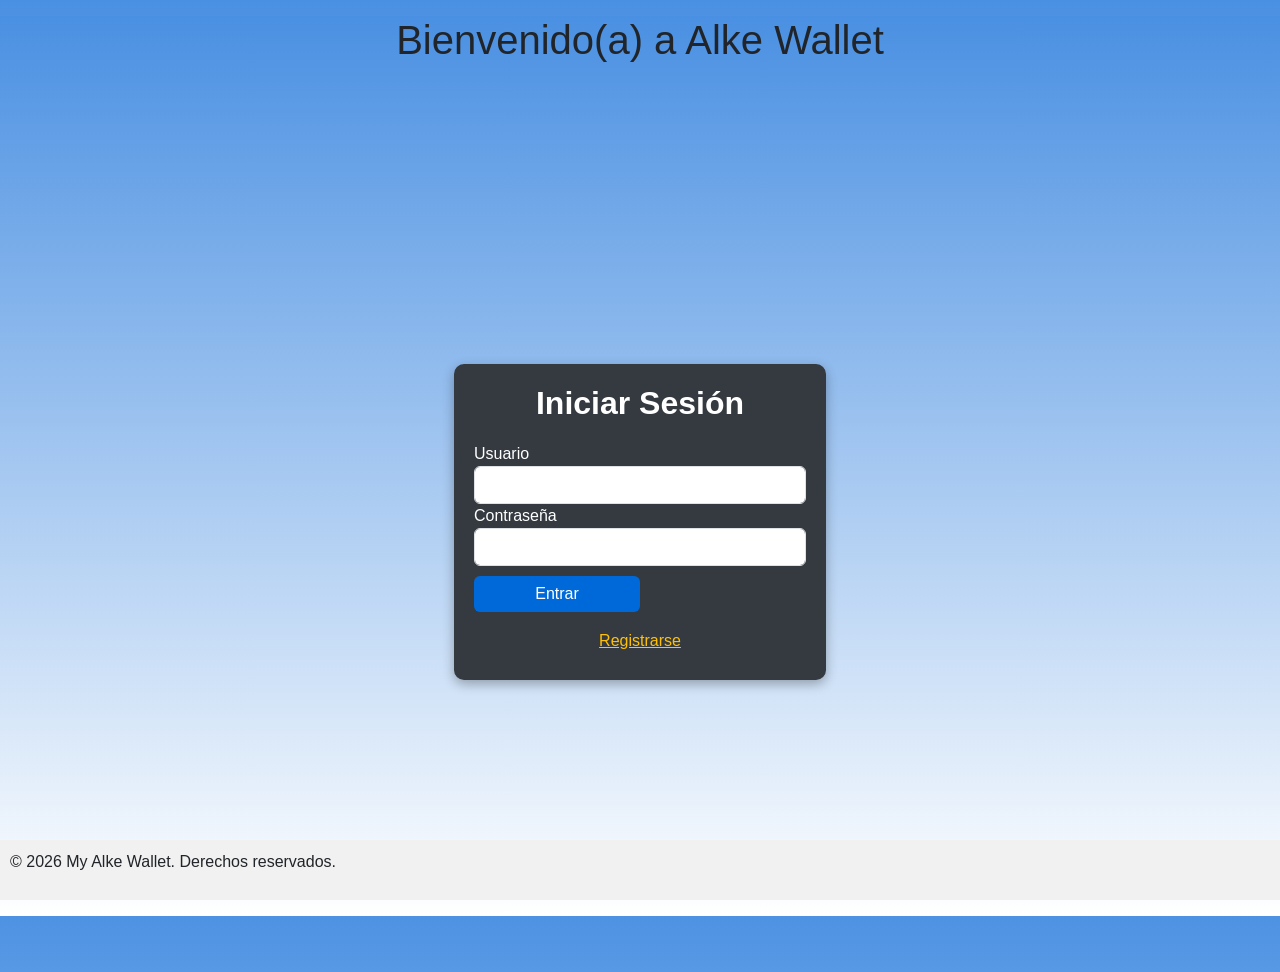
<file: index.html>
<!DOCTYPE html>
<html lang="es">

<head>
  <meta charset="UTF-8">
  <meta name="viewport" content="width=device-width, initial-scale=1.0">
  <title>Iniciar Sesión</title>
  <link rel="stylesheet" href="./css/bootstrap.min.css">
  <link rel="stylesheet" href="./css/index.css" >
  <script src="./js/jquery-4.0.0.min.js"></script>
  <script src="./js/index.js"></script>
</head>

<body>
  <div class="text-center mt-3">
    <h1>Bienvenido(a) a Alke Wallet</h1>
  </div>
  <div class="container d-flex justify-content-center align-items-center vh-100">
    <div class="col-md-4">
      <div class="login-container">
        <h2 class="text-center">Iniciar Sesión</h2>
        <form id="formLogin" autocomplete="off">
          <div class="form-group">
            <label for="usuario">Usuario</label>
            <input type="text" class="form-control" id="usuario" name="usuario" autocomplete="off" required>
          </div>
          <div class="form-group">
            <label for="password">Contraseña</label>
            <input type="password" class="form-control" id="password" name="clave" autocomplete="off" required>
          </div>
          <button type="submit" class="btn btn-primary w-50">Entrar</button>
          <a href="./registro.html" class="btn btn-link w-100">Registrarse</a>
        </form>
      </div>
    </div>
  </div>
  <footer class="footer mt-5">
    <p>&copy; 2026 My Alke Wallet. Derechos reservados.</p>
  </footer>
</body>
</html>
</file>
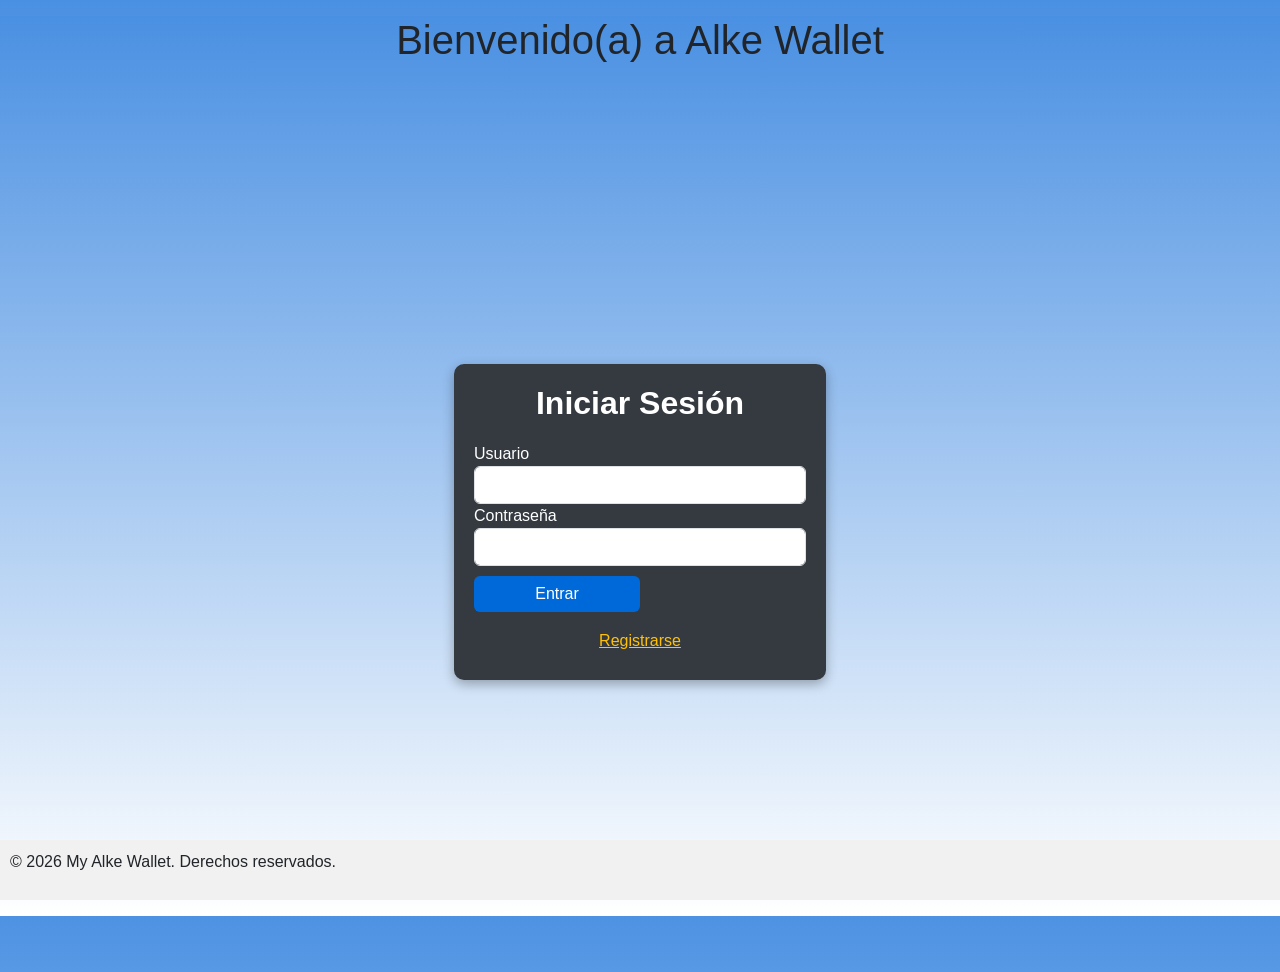
<file: login.html>
<!DOCTYPE html>
<html lang="es">

<head>
  <meta charset="UTF-8">
  <meta name="viewport" content="width=device-width, initial-scale=1.0">
  <title>Iniciar Sesión</title>
  <link href="/css/bootstrap.min.css" rel="stylesheet">
  <link href="/css/login.css" rel="stylesheet">
  <script src="/js/jquery-4.0.0.min.js"></script>
  <script src="/js/login.js"></script>
</head>

<body>
  <div class="text-center mt-3">
    <h1>Bienvenido(a) a Alke Wallet</h1>
  </div>
  <div class="container d-flex justify-content-center align-items-center vh-100">
    <div class="col-md-4">
      <div class="login-container">
        <h2 class="text-center">Iniciar Sesión</h2>
        <form id="formLogin" autocomplete="off">
          <div class="form-group">
            <label for="usuario">Usuario</label>
            <input type="text" class="form-control" id="usuario" name="usuario" autocomplete="off" required>
          </div>
          <div class="form-group">
            <label for="password">Contraseña</label>
            <input type="password" class="form-control" id="password" name="clave" autocomplete="off" required>
          </div>
          <button type="submit" class="btn btn-primary w-50">Entrar</button>
          <a href="/registro.html" class="btn btn-link w-100">Registrarse</a>
        </form>
      </div>
    </div>
  </div>
  <footer class="footer mt-5">
    <p>&copy; 2026 My Alke Wallet. Derechos reservados.</p>
  </footer>
</body>
</html>
</file>
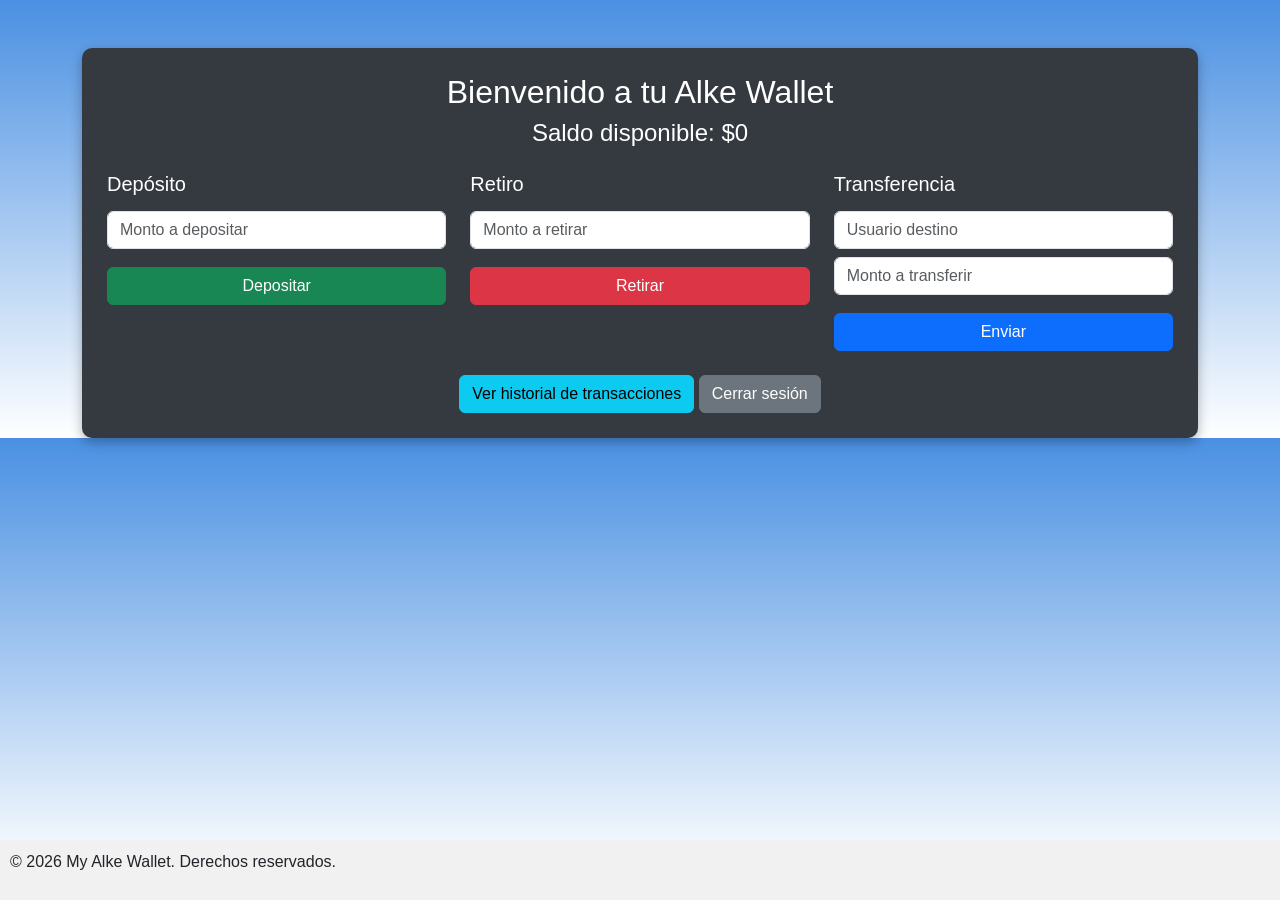
<file: menu.html>
<!DOCTYPE html>
<html lang="es">

<head>
    <meta charset="UTF-8">
    <meta name="viewport" content="width=device-width, initial-scale=1.0">
    <title>Alke Wallet - Menú Principal</title>
    <link rel="stylesheet" href="./css/bootstrap.min.css">
    <link rel="stylesheet"href="./css/menu.css">
    <script src="./js/jquery-4.0.0.min.js"></script>
    <script src="./js/menu.js"></script>
</head>

<body>
    <div class="container mt-5">
        <div class="menu-container">
            <h2 class="text-center">Bienvenido a tu Alke Wallet</h2>
            <h4 class="text-center">Saldo disponible: <span id="saldo">$0</span></h4>

            <div class="row mt-4">
                <div class="col-md-4">
                    <h5>Depósito</h5>
                    <form id="formDeposito">
                        <input type="number" class="form-control mb-2" id="montoDeposito"
                            placeholder="Monto a depositar">
                        <button type="submit" class="btn btn-success btn-block">Depositar</button>
                    </form>
                </div>
                <div class="col-md-4">
                    <h5>Retiro</h5>
                    <form id="formRetiro">
                        <input type="number" class="form-control mb-2" id="montoRetiro" placeholder="Monto a retirar">
                        <button type="submit" class="btn btn-danger btn-block">Retirar</button>
                    </form>
                </div>
                <div class="col-md-4">
                    <h5>Transferencia</h5>
                    <form id="formTransferencia">
                        <input type="text" class="form-control mb-2" id="destinatario" placeholder="Usuario destino">
                        <input type="number" class="form-control mb-2" id="montoTransferencia"
                            placeholder="Monto a transferir">
                        <button type="submit" class="btn btn-primary btn-block">Enviar</button>
                    </form>
                </div>
            </div>

            <div class="mt-4 text-center">
                <a href="./transacciones.html" class="btn btn-info">Ver historial de transacciones</a>
                <a href="./index.html" class="btn btn-secondary">Cerrar sesión</a>
            </div>
        </div>
    </div>
    <footer class="footer mt-5">
        <p>&copy; 2026 My Alke Wallet. Derechos reservados.</p>
    </footer>
</body>

</html>
</file>
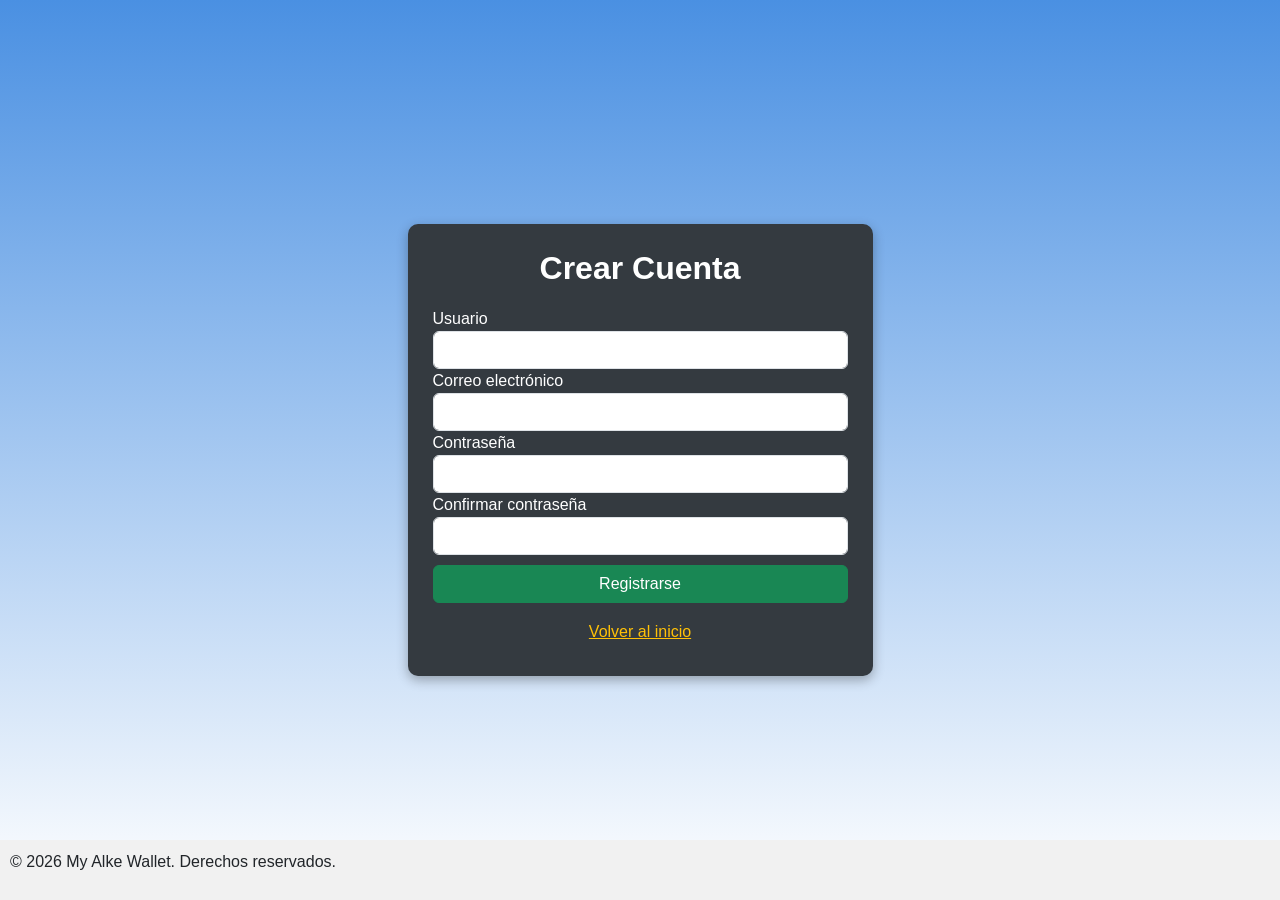
<file: registro.html>
<!DOCTYPE html>
<html lang="es">

<head>
  <meta charset="UTF-8">
  <meta name="viewport" content="width=device-width, initial-scale=1.0">
  <title>Registro de Usuario</title>
  <link rel="stylesheet" href="./css/bootstrap.min.css">
  <link rel="stylesheet" href="./css/registro.css" >
  <script src="./js/jquery-4.0.0.min.js"></script>
  <script src="./js/registro.js"></script>
</head>

<body>
  <div class="container d-flex justify-content-center align-items-center vh-100">
    <div class="col-md-5">
      <div class="registro-container">
        <h2 class="text-center">Crear Cuenta</h2>
        <form id="formRegistro" autocomplete="off">
          <div class="form-group">
            <label for="usuario">Usuario</label>
            <input type="text" class="form-control" id="usuario" name="usuario" autocomplete="off" required>
          </div>
          <div class="form-group">
            <label for="correo">Correo electrónico</label>
            <input type="email" class="form-control" id="correo" name="correo" autocomplete="off" required>
          </div>
          <div class="form-group">
            <label for="password">Contraseña</label>
            <input type="password" class="form-control" id="password" name="clave" autocomplete="off" required>
          </div>
          <div class="form-group">
            <label for="confirmar">Confirmar contraseña</label>
            <input type="password" class="form-control" id="confirmar" name="confirmar" autocomplete="off" required>
          </div>
          <button type="submit" class="btn btn-success w-100">Registrarse</button>
          <a href="./index.html" class="btn btn-link w-100">Volver al inicio</a>
        </form>
      </div>
    </div>
  </div>
  <footer class="footer mt-5">
    <p>&copy; 2026 My Alke Wallet. Derechos reservados.</p>
  </footer>
</body>

</html>
</file>
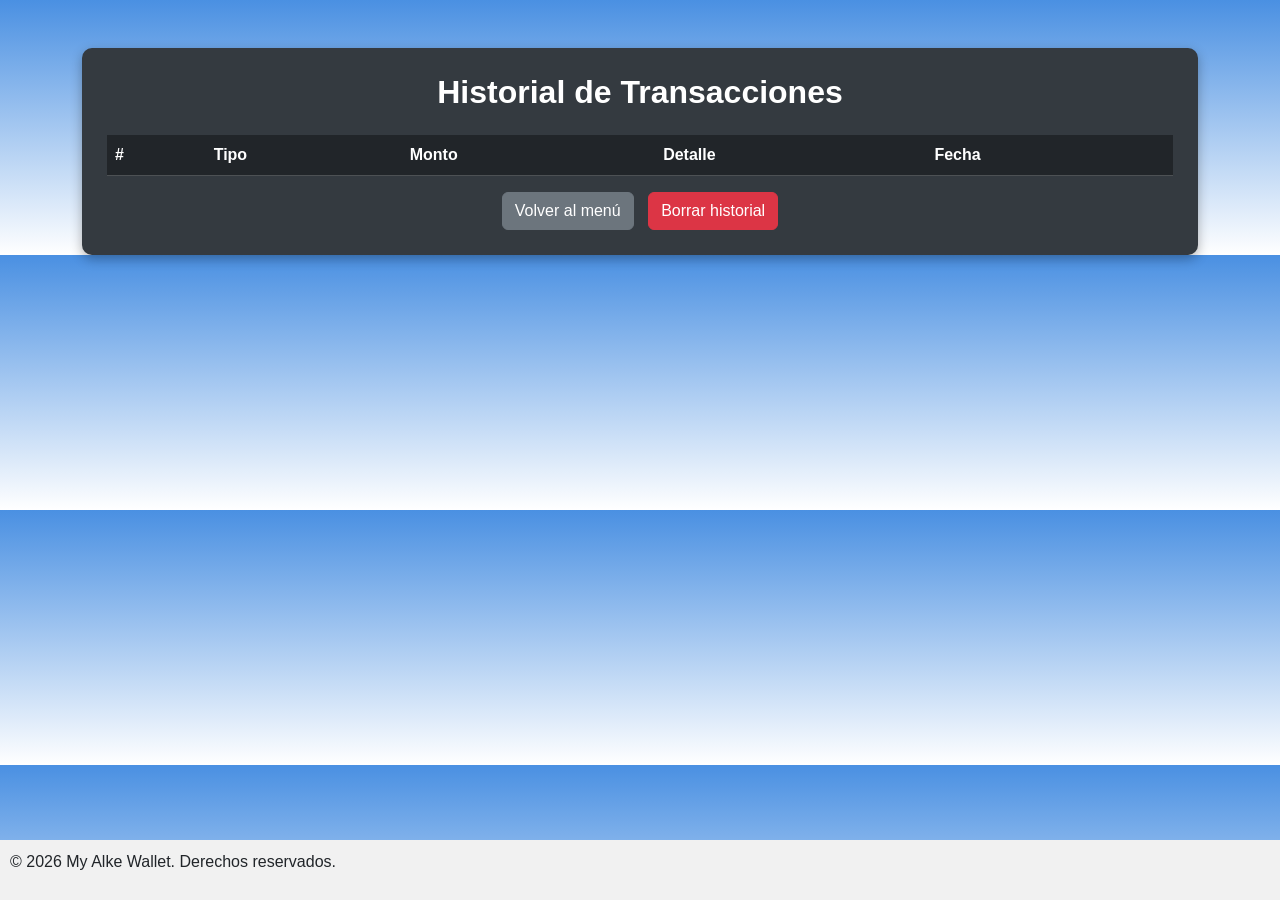
<file: transacciones.html>
<!DOCTYPE html>
<html lang="es">

<head>
    <meta charset="UTF-8">
    <meta name="viewport" content="width=device-width, initial-scale=1.0">
    <title>Historial de Transacciones</title>
    <link rel="stylesheet" href="./css/bootstrap.min.css">
    <link rel="stylesheet" href="./css/transacciones.css">
    <script src="./js/jquery-4.0.0.min.js"></script>
    <script src="./js/transacciones.js"></script>
</head>

<body>
    <div class="container mt-5">
        <div class="transacciones-container">
            <h2 class="text-center">Historial de Transacciones</h2>
            <table class="table table-dark table-striped mt-4">
                <thead>
                    <tr>
                        <th>#</th>
                        <th>Tipo</th>
                        <th>Monto</th>
                        <th>Detalle</th>
                        <th>Fecha</th>
                    </tr>
                </thead>
                <tbody id="tablaTransacciones">
                </tbody>
            </table>
            <div class="text-center mt-3">
                <a href="./menu.html" class="btn btn-secondary">Volver al menú</a>
                <button id="btnBorrar" class="btn btn-danger">Borrar historial</button>
            </div>
        </div>
    </div>

    <footer class="footer mt-5">
        <p>&copy; 2026 My Alke Wallet. Derechos reservados.</p>
    </footer>
</body>

</html>
</file>
<file: css/index.css>
html, body {
    height: 100%;
    margin: 0;
    font-family: 'Lucida Sans', Geneva, Verdana, sans-serif;
    font-size: 16px;
    background: linear-gradient(to bottom, #4a90e2, #ffffff);
}

.container {
    display: flex;
    justify-content: center; 
    align-items: center;    
    height: 100vh;          
}

.login-container {
    background-color: #343a40;
    color: #ffffff;
    padding: 20px;
    border-radius: 10px;
    box-shadow: 0px 4px 12px rgba(0,0,0,0.3);
    width: 100%;
    max-width: 400px;
}

.login-container h2 {
    margin-bottom: 20px;
    font-weight: bold;
    text-align: center;
}

.btn-primary {
    background-color: #0069d9;
    border: none;
    margin-top: 10px;
    width: 100%;
}

.btn-primary:hover {
    background-color: #0056b3;
}

a.btn-link {
    color: #ffc107;
    display: block;
    text-align: center;
    margin-top: 10px;
}

a.btn-link:hover {
    color: #e0a800;

}

.footer {
  position: fixed;
  bottom: 0;
  width: 100%;
  background: #f1f1f1;
  padding: 10px;
  text-align:left;
}
</file>
<file: css/login.css>
html, body {
    height: 100%;
    margin: 0;
    font-family: 'Lucida Sans', Geneva, Verdana, sans-serif;
    font-size: 16px;
    background: linear-gradient(to bottom, #4a90e2, #ffffff);
}

.container {
    display: flex;
    justify-content: center; 
    align-items: center;    
    height: 100vh;          
}

.login-container {
    background-color: #343a40;
    color: #ffffff;
    padding: 20px;
    border-radius: 10px;
    box-shadow: 0px 4px 12px rgba(0,0,0,0.3);
    width: 100%;
    max-width: 400px;
}

.login-container h2 {
    margin-bottom: 20px;
    font-weight: bold;
    text-align: center;
}

.btn-primary {
    background-color: #0069d9;
    border: none;
    margin-top: 10px;
    width: 100%;
}

.btn-primary:hover {
    background-color: #0056b3;
}

a.btn-link {
    color: #ffc107;
    display: block;
    text-align: center;
    margin-top: 10px;
}

a.btn-link:hover {
    color: #e0a800;

}

.footer {
  position: fixed;
  bottom: 0;
  width: 100%;
  background: #f1f1f1;
  padding: 10px;
  text-align:left;
}
</file>
<file: css/menu.css>
body {
  height: 100%;
  margin: 0;
  font-family: 'Lucida Sans', Geneva, Verdana, sans-serif;
  background: linear-gradient(to bottom, #4a90e2, #ffffff); 
}

.menu-container {
  background-color: #343a40;
  color: #ffffff;
  padding: 25px;
  border-radius: 10px;
  box-shadow: 0px 4px 12px rgba(0,0,0,0.3);
}

.menu-container h2, .menu-container h4 {
  text-align: center;
}

.menu-container h5 {
  margin-bottom: 15px;
}

.btn-block {
  width: 100%;
  margin-top: 10px;
}

.footer {
  position: fixed;
  bottom: 0;
  width: 100%;
  background: #f1f1f1;
  padding: 10px;
  text-align:left;
}
</file>
<file: css/registro.css>
body {
  height: 100%;
  margin: 0;
  font-family: 'Lucida Sans', Geneva, Verdana, sans-serif;
  background: linear-gradient(to bottom, #4a90e2, #ffffff); 
}

.registro-container {
  background-color: #343a40;
  color: #ffffff;
  padding: 25px;
  border-radius: 10px;
  box-shadow: 0px 4px 12px rgba(0,0,0,0.3);
}

.registro-container h2 {
  margin-bottom: 20px;
  font-weight: bold;
  text-align: center;
}

.btn-success {
  margin-top: 10px;
  width: 100%;
}

a.btn-link {
  color: #ffc107;
  display: block;
  text-align: center;
  margin-top: 10px;
}

a.btn-link:hover {
  color: #e0a800;
}

.footer {
  position: fixed;
  bottom: 0;
  width: 100%;
  background: #f1f1f1;
  padding: 10px;
  text-align: left;
}
</file>
<file: css/transacciones.css>
body {
  height: 100%;
  margin: 0;
  font-family: 'Lucida Sans', Geneva, Verdana, sans-serif;
  background: linear-gradient(to bottom, #4a90e2, #ffffff); 
}

.transacciones-container {
  background-color: #343a40;
  color: #ffffff;
  padding: 25px;
  border-radius: 10px;
  box-shadow: 0px 4px 12px rgba(0,0,0,0.3);
}

.transacciones-container h2 {
  margin-bottom: 20px;
  font-weight: bold;
}

.table {
  margin-top: 20px;
}

#btnBorrar {
  margin-left: 10px;
}

.footer {
  position: fixed;
  bottom: 0;
  width: 100%;
  background: #f1f1f1;
  padding: 10px;
  text-align:left;
}
</file>
